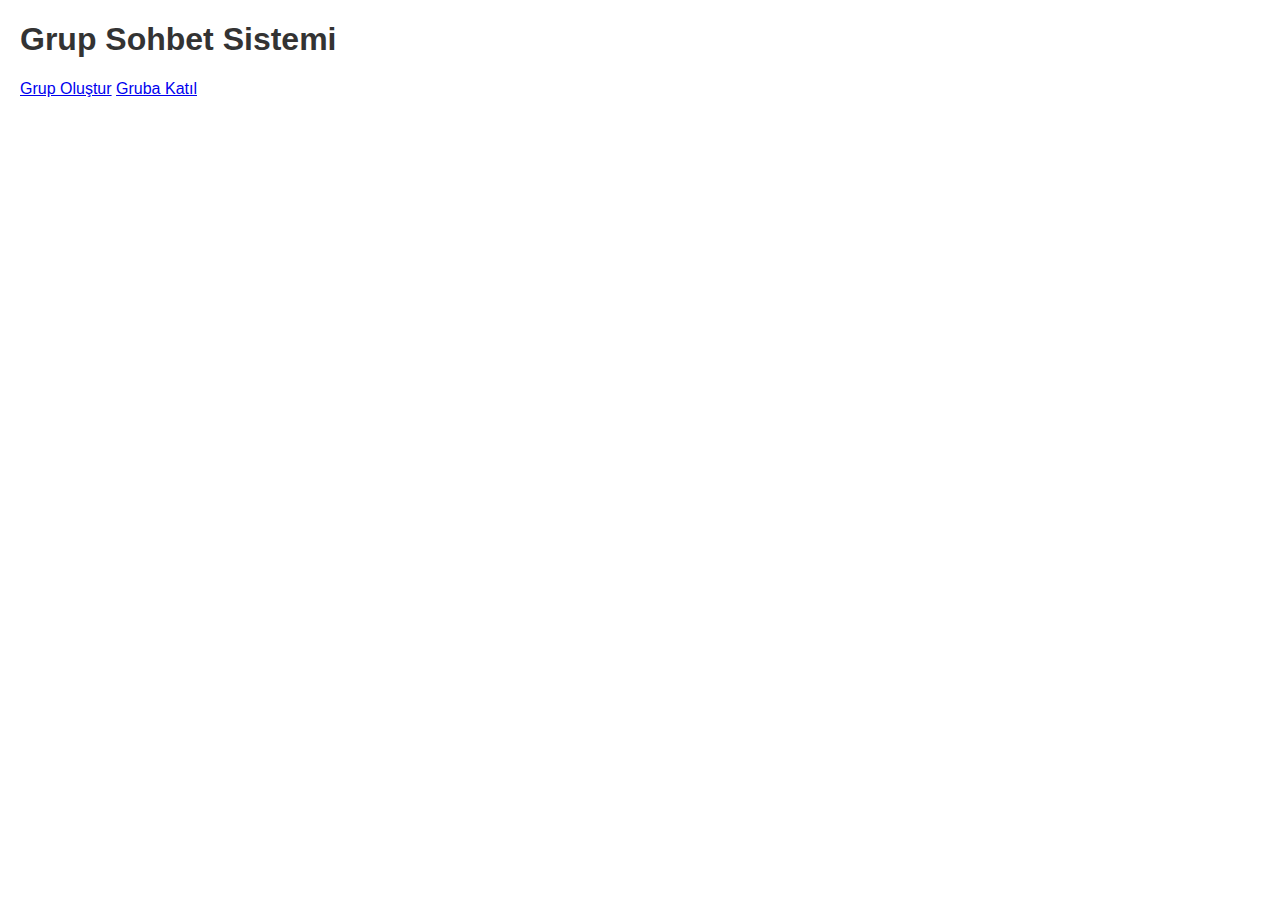
<file: index.html>
<!DOCTYPE html>
<html lang="en">
<head>
  <meta charset="UTF-8">
  <meta name="viewport" content="width=device-width, initial-scale=1.0">
  <title>Sohbet Ana Sayfası</title>
  <link rel="stylesheet" href="styles.css">
</head>
<body>
  <h1>Grup Sohbet Sistemi</h1>
  <a href="grup-olustur.html">Grup Oluştur</a>
  <a href="gruba-katil.html">Gruba Katıl</a>
</body>
</html>
</file>
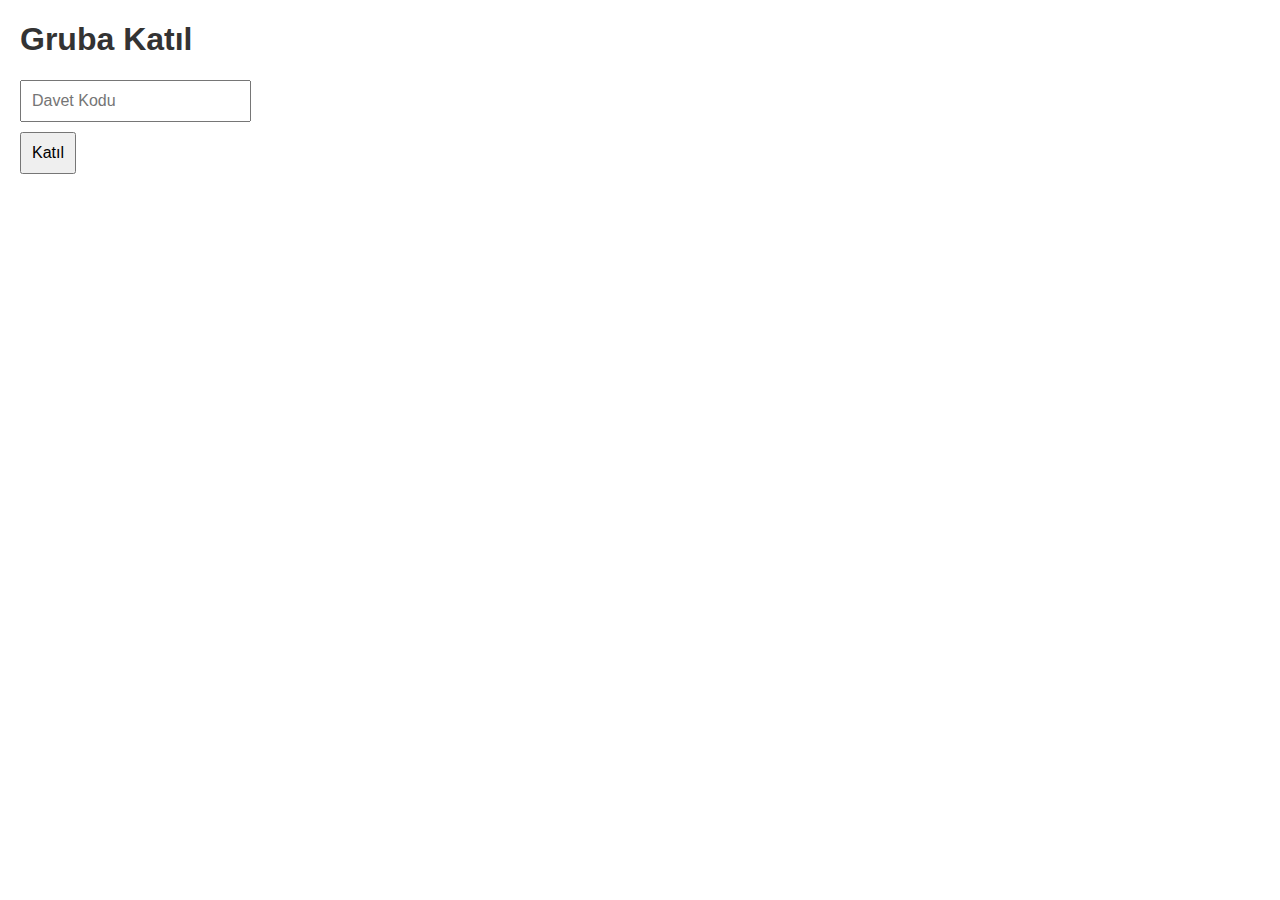
<file: gruba-katil.html>
<!DOCTYPE html>
<html lang="en">
<head>
  <meta charset="UTF-8">
  <meta name="viewport" content="width=device-width, initial-scale=1.0">
  <title>Gruba Katıl</title>
  <link rel="stylesheet" href="styles.css">
</head>
<body>
  <h1>Gruba Katıl</h1>
  <form id="gruba-katil-form">
    <input type="text" id="davetKodu" placeholder="Davet Kodu" required>
    <button type="submit">Katıl</button>
  </form>
  <script src="app.js"></script>
</body>
</html>
</file>
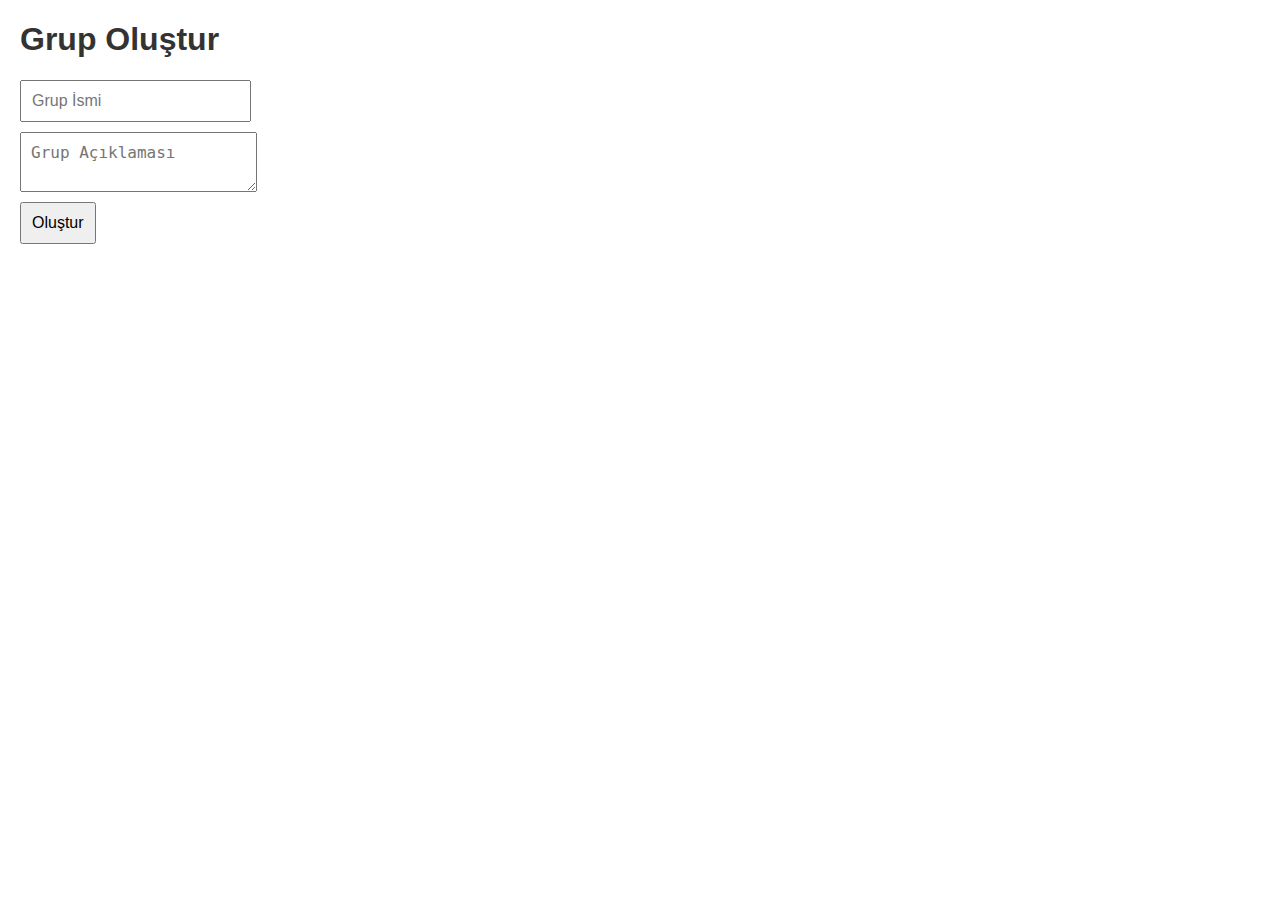
<file: grup-olustur.html>
<!DOCTYPE html>
<html lang="en">
<head>
  <meta charset="UTF-8">
  <meta name="viewport" content="width=device-width, initial-scale=1.0">
  <title>Grup Oluştur</title>
  <link rel="stylesheet" href="styles.css">
</head>
<body>
  <h1>Grup Oluştur</h1>
  <form id="grup-olustur-form">
    <input type="text" id="isim" placeholder="Grup İsmi" required>
    <textarea id="aciklama" placeholder="Grup Açıklaması" required></textarea>
    <button type="submit">Oluştur</button>
  </form>
  <script src="app.js"></script>
</body>
</html>
</file>
<file: styles.css>
body {
  font-family: Arial, sans-serif;
  margin: 20px;
}
h1 {
  color: #333;
}
form {
  margin-top: 20px;
}
input, textarea, button {
  display: block;
  margin-bottom: 10px;
  padding: 10px;
  font-size: 16px;
}
#mesajlar {
  border: 1px solid #ddd;
  padding: 10px;
  margin-bottom: 10px;
  max-height: 300px;
  overflow-y: auto;
}
</file>
